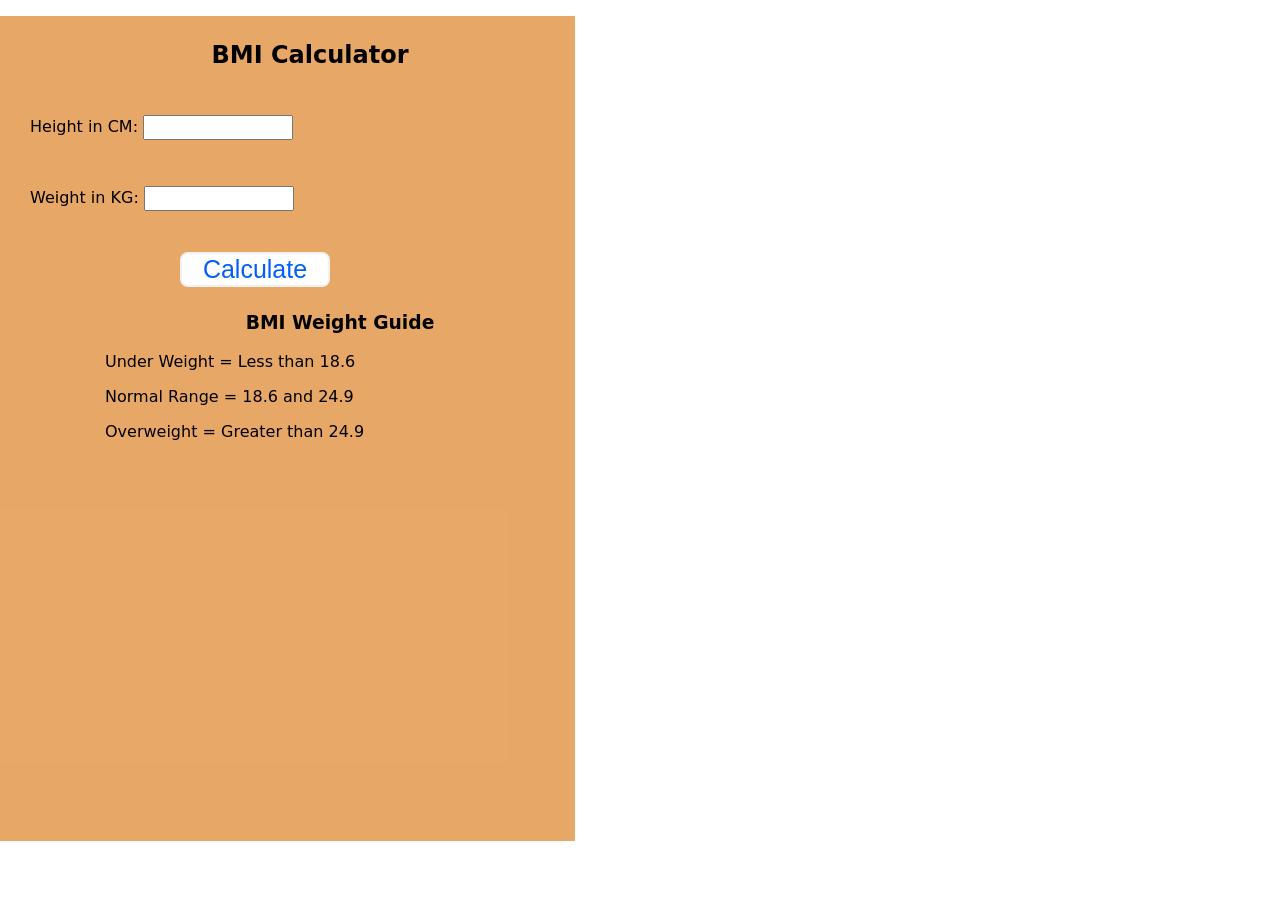
<file: BMI/index.html>
<!DOCTYPE html>
<html lang="en">
  <head>
    <meta charset="UTF-8" />
    <meta name="viewport" content="width=device-width, initial-scale=1.0" />
    <meta http-equiv="X-UA-Compatible" content="ie=edge" />
    <link rel="stylesheet" href="style.css" />
    <link rel="stylesheet" href="../styles.css" />
    <title>BMI Calculator</title>
  </head>
  <body>
    
    <div class="container">
      <h1 style= "text-align:center;">BMI Calculator</h1>
      <form>
        <p><label>Height in CM: </label><input type="text" id="height" /></p>
        <p><label>Weight in KG: </label><input type="text" id="weight" /></p>
        <button>Calculate</button>
        <div id="results"></div>
        <div id="weight-guide">
          <h3 style= "text-align:center;">BMI Weight Guide</h3>
          <p>Under Weight = Less than 18.6</p>
          <p>Normal Range = 18.6 and 24.9</p>
          <p>Overweight = Greater than 24.9</p>
        </div>
      </form>
    </div>
  </body>
  <script src="script.js"></script>
</html>
</file>
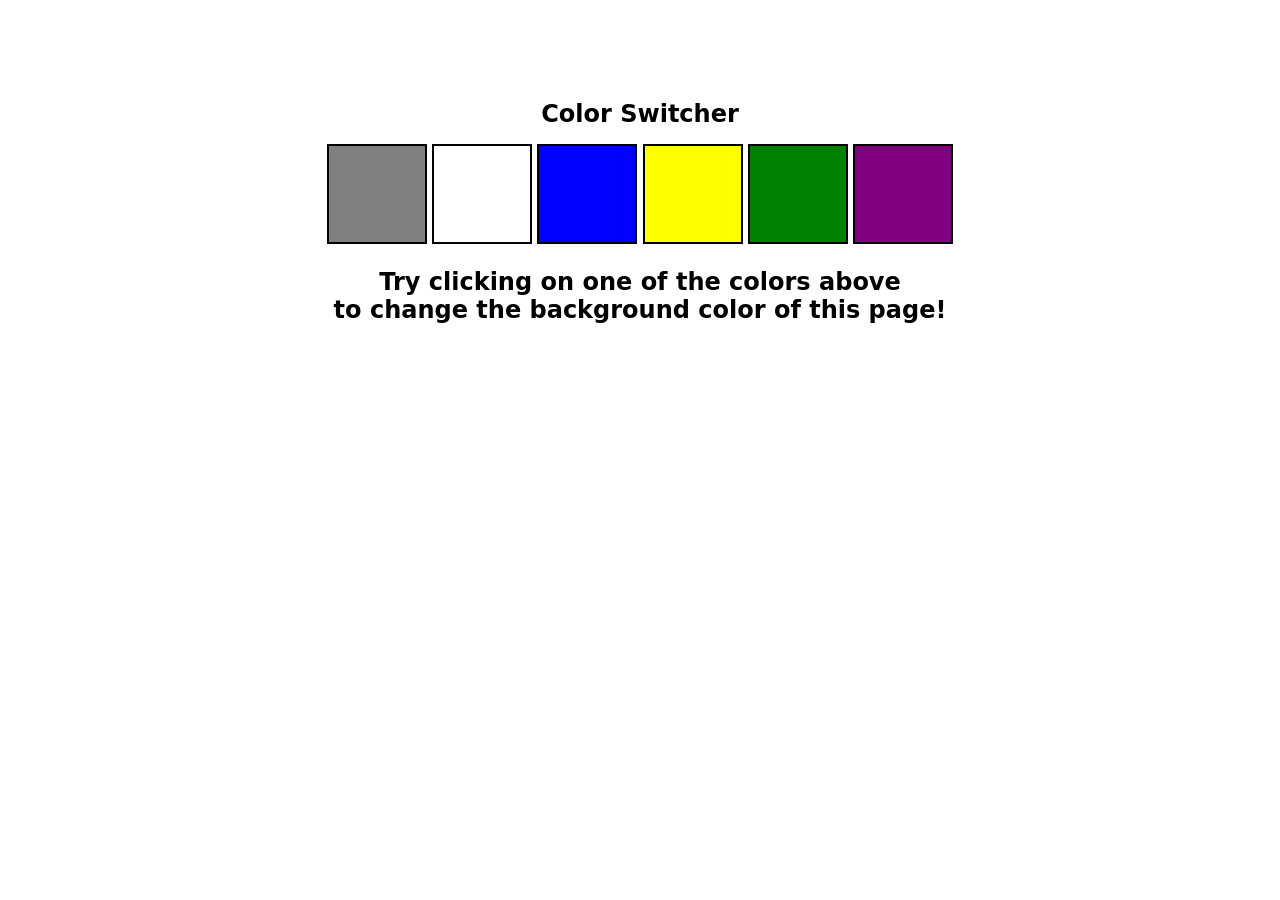
<file: colorswitch/index.html>
<!DOCTYPE html>
<html lang="en">
  <head>
    <meta charset="UTF-8" />
    <meta name="viewport" content="width=device-width, initial-scale=1.0" />
    <meta http-equiv="X-UA-Compatible" content="ie=edge" />
    <link rel="stylesheet" href="style.css" />
    <link rel="stylesheet" href="../styles.css" />
    <title>Background Color Switcher</title>
  </head>
  <body>
    <!-- <nav>
      <a href="/" aria-current="page">Home</a>
     
      >
    </nav> -->
    <div class="canvas">
      <!-- <a
        style="
          background-color: #fff;
          padding: 10px 30px;
          border-radius: 8px;
          color: #212121;
          text-decoration: none;
          border: 2px solid #212121;
        "
        href="../index.html"
        >Back to Home Page</a
      > -->
      <h1>Color Switcher</h1>
      <span class="button" id="grey"></span>
      <span class="button" id="white"></span>
      <span class="button" id="blue"></span>
      <span class="button" id="yellow"></span>
      <span class ="button" id= "green"></span>
      <span class ="button" id= "purple"></span>
      <h2>
        Try clicking on one of the colors above
        <span>to change the background color of this page!</span>
      </h2>
    </div>
    <script src="script.js"></script>
  </body>
</html>
</file>
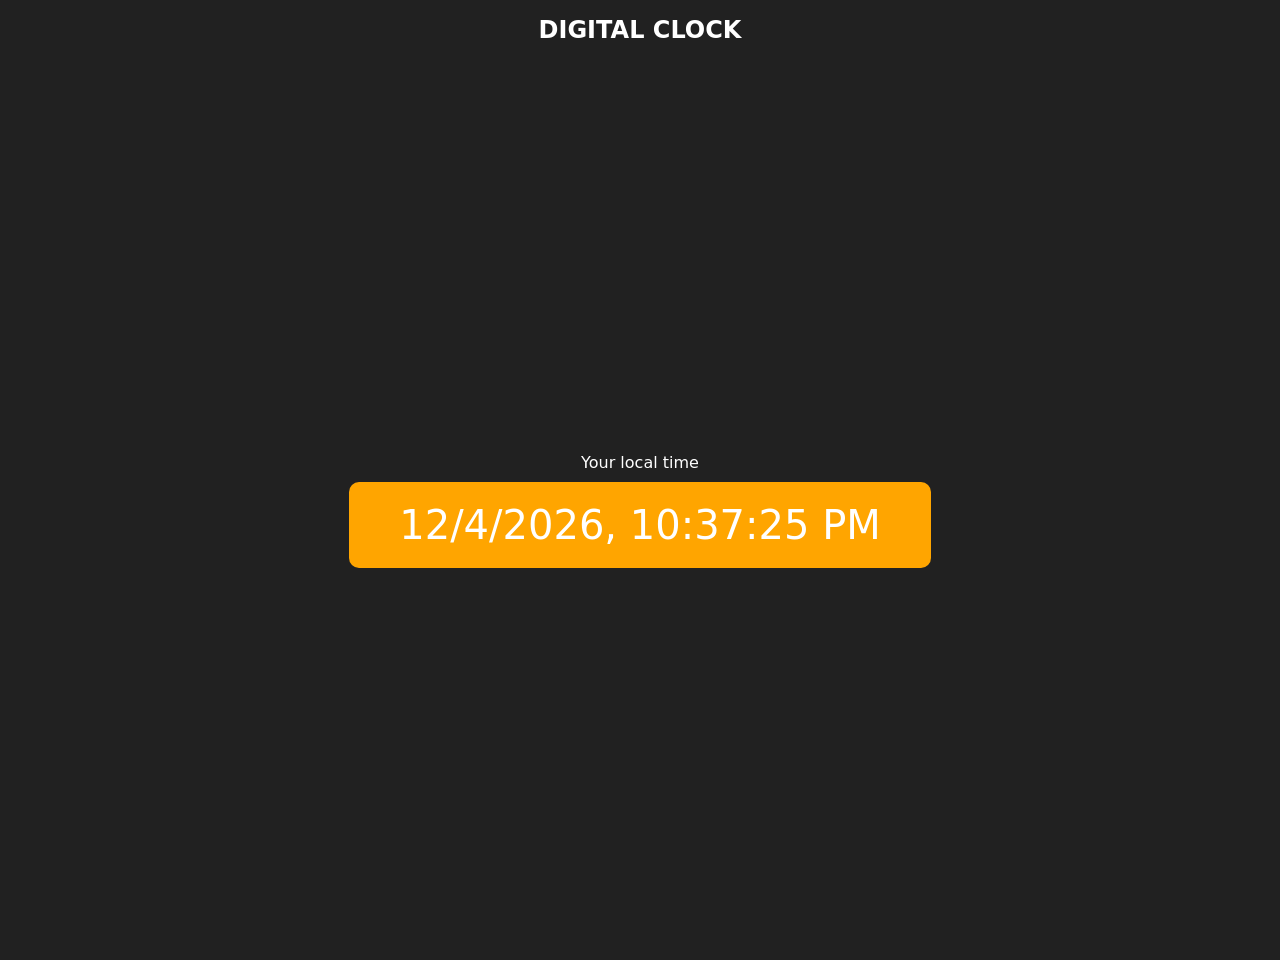
<file: DigitalClock/index.html>
<!DOCTYPE html>
<html lang="en">
  <head>
    <meta charset="UTF-8" />
    <meta name="viewport" content="width=device-width, initial-scale=1.0" />
    <meta http-equiv="X-UA-Compatible" content="ie=edge" />
    <link rel="stylesheet" type="text/css" href="../styles.css" />
    <title>Your Local Time</title>
    <style>
      body {
        background-color: #212121;
        color: #fff;
      }
      .center {
        display: flex;
        height: 100vh;
        justify-content: center;
        align-items: center;
        flex-direction: column;
      }
      #clock {
        font-size: 40px;
        background-color: orange;
        padding: 20px 50px;
        margin-top: 10px;
        border-radius: 10px;
      }
    </style>
  </head>
  <body>
    <h1 style= "text-align : center" >DIGITAL CLOCK</h1>
    <div class="center">
      <div id="banner"><span>Your local time</span></div>
      <div id="clock"></div>
    </div>
    <script src="script.js"></script>
  </body>
</html>
</file>
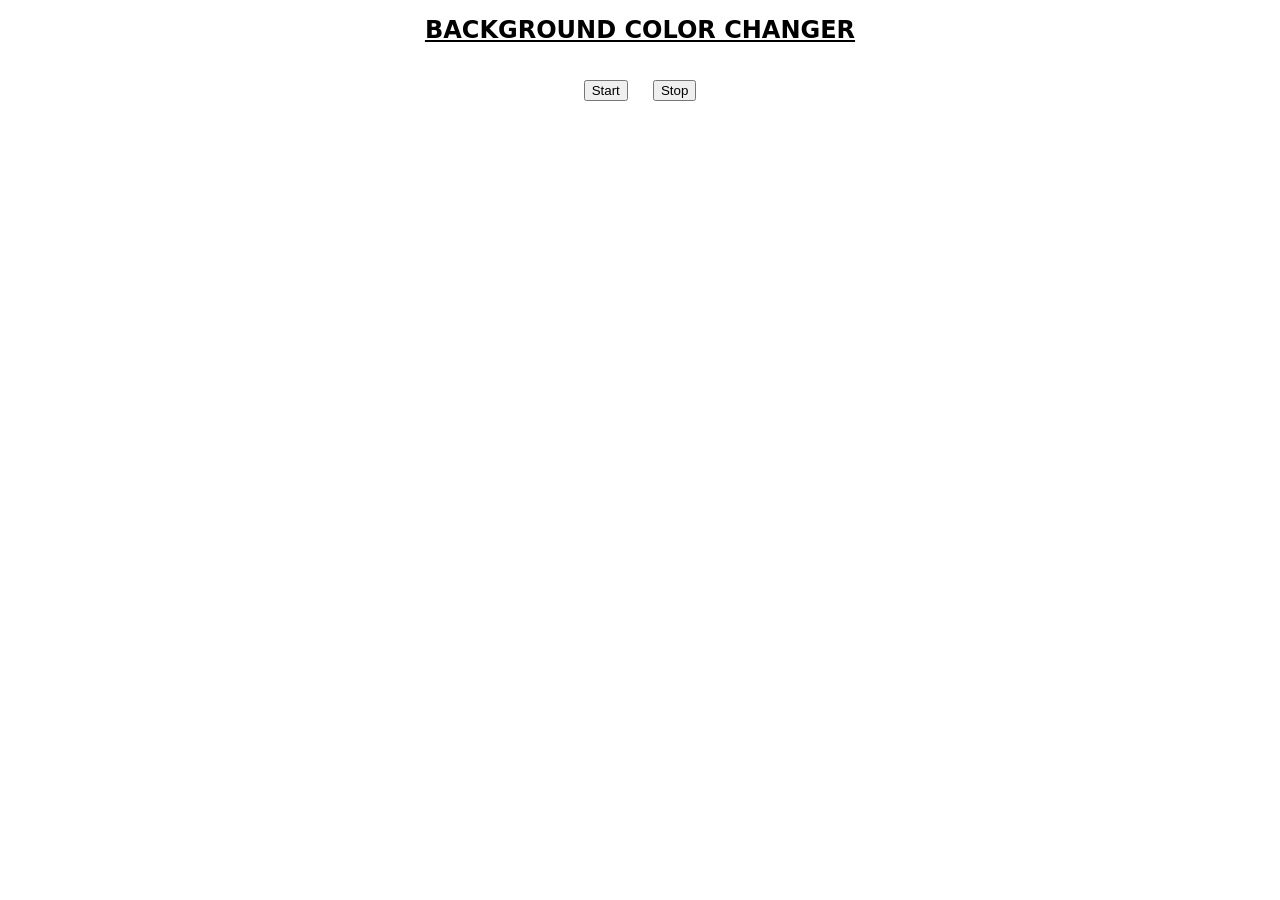
<file: InfiniteColors/index.html>
<!DOCTYPE html>
<html lang="en">
  <head>
    <meta charset="UTF-8" />
    <meta name="viewport" content="width=device-width, initial-scale=1.0" />
    <meta http-equiv="X-UA-Compatible" content="ie=edge" />
    <title>Number Guessing Game</title>
    <link rel="stylesheet" href="style.css" />
    <link rel="stylesheet" href="../styles.css" />
  </head>
  <body>
    

    <h1>BACKGROUND COLOR CHANGER</h1>
    <div class = "button">
      <button id="start">Start</button>
      <span></span>
      <button id="stop">Stop</button>
    </div>
    <script src="script.js"></script>
  </body>
</html>
</file>
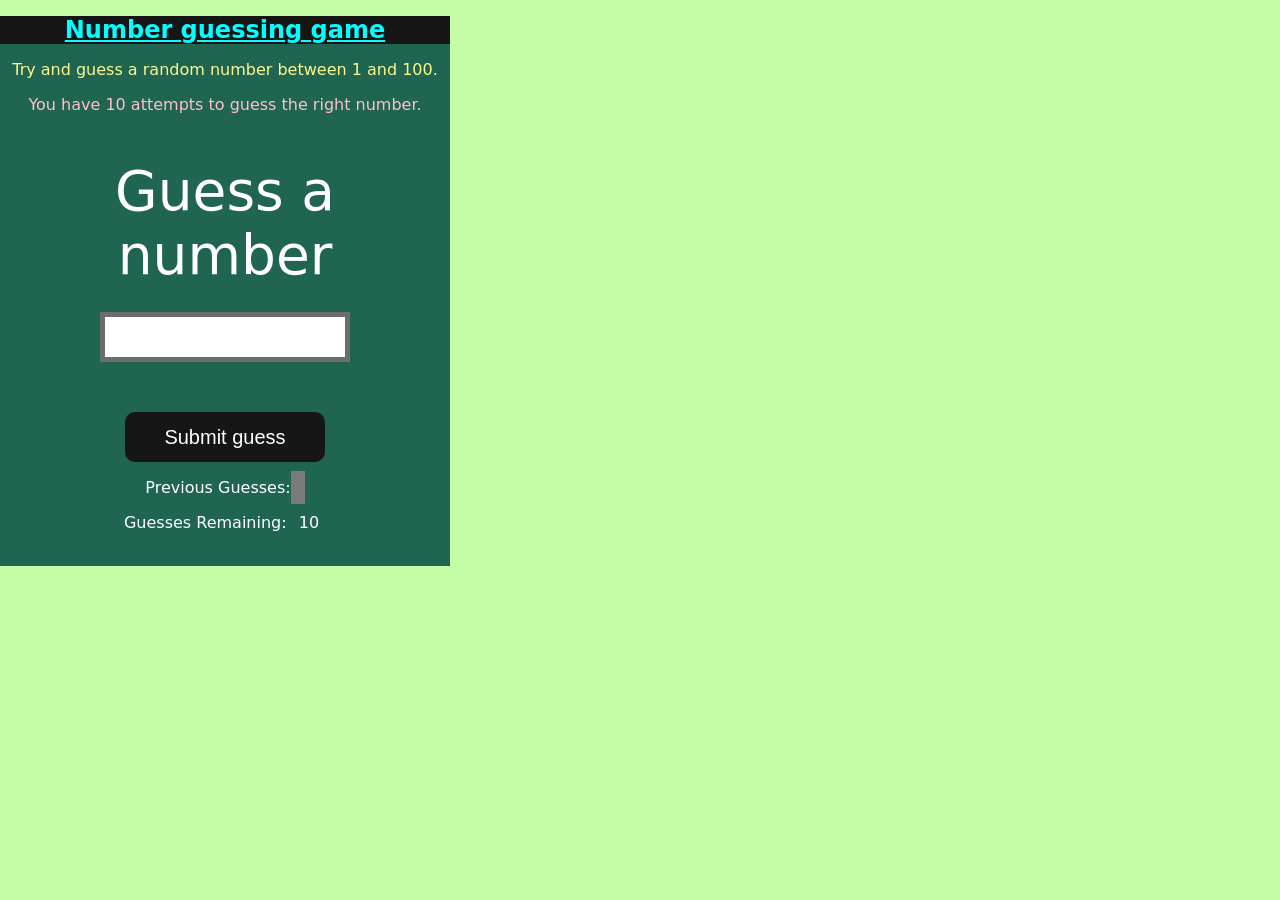
<file: NumberGuessing/index.html>
<!DOCTYPE html>
<html lang="en">
<head>
    <meta charset="UTF-8">
    <meta name="viewport" content="width=device-width, initial-scale=1.0">
    <meta http-equiv="X-UA-Compatible" content="ie=edge">
    <title>Number Guessing Game</title>
    <link rel="stylesheet" href="style.css">
    <link rel="stylesheet" href="../styles.css">
</head>
<body style="background-color:#c5fda7; color:#fff;">
 
    
    <div id="wrapper">
      <h1 style = "text-decoration: underline; color: aqua;"";">Number guessing game</h1>
    <p style = "color : rgb(255, 248, 143) ">Try and guess a random number between 1 and 100.</p>
    <p style = "color : pink">You have 10 attempts to guess the right number.</p>
    </br>
        <form class="form">
            <label2 for="guessField" id="guess">Guess a number</label>
            <input type="text" id="guessField" class="guessField">
            <input type="submit" id="subt" value="Submit guess" class="guessSubmit">
        </form>

        <div class="resultParas">
            <p >Previous Guesses: <span class="guesses"></span></p>
            <p >Guesses Remaining: <span class="lastResult">10</span></p>
            <p class="lowOrHi"></p>
        </div>
    </div>
    <script src="script.js"></script>
</body>
</html>
</file>
<file: BMI/style.css>
.container {
  width: 575px;
  height: 825px;

  background-color: rgba(217, 113, 9, 0.614);
  padding-left: 30px;
}
#height,
#weight {
  width: 150px;
  height: 25px;
  margin-top: 30px;
}

#weight-guide {
  margin-left: 75px;
  margin-top: 25px;
}

#results {
  font-size: 35px;
  margin-left: 90px;
  margin-top: 20px;
  color: rgb(241, 241, 241);
}

button {
  width: 150px;
  height: 35px;
  margin-left: 150px;
  margin-top: 25px;
  background-color: #fff;
  padding: 1px 15px;
  border-radius: 8px;
  color: #005ff9;
  text-decoration: none;
  border: 2px solid #e1e1e175;

  font-size: 25px;
}

h1 {
  padding-left: 15px;
  padding-top: 25px;
  
}
</file>
<file: styles.css>
* {
  box-sizing: border-box;
}

body {
  margin: 0;
  font-family: system-ui, sans-serif;
  color: black;
  background-color: white;
}

nav {
  display: flex;
  flex-wrap: wrap;
  align-items: center;
  justify-content: center;
  padding: 0.5rem;
  gap: 0.5rem;
  border-bottom: solid 1px #aaa;
  background-color: #eee;
}

nav a {
  display: inline-block;
  min-width: 9rem;
  padding: 0.5rem;
  border-radius: 0.2rem;
  border: solid 1px rgb(22, 22, 22);
  text-align: center;
  text-decoration: none;
  color: #1b1b1b;
}

nav a[aria-current='page'] {
  color: #000;
  background-color: #d4d4d4;
}

main {
  padding: 1rem;
}

h1 {
  font-weight: bold;
  font-size: 1.5rem;
}

.projects {
  display: flex;
  flex-direction: column;
}

.project-link {
  background-color: #fff;
  padding: 10px 30px;
  border-radius: 8px;
  color: #212121;
  text-decoration: none;
  border: 2px solid #212121;
  margin-top: 5px;
}
</file>
<file: colorswitch/style.css>
html {
  margin: 0;
}

span {
  display: block;
}
.canvas {
  margin: 100px auto 100px;
  width: 80%;
  text-align: center;
}

.button {
  width: 100px;
  height: 100px;
  border: solid black 2px;
  display: inline-block;
}

#grey {
  background: grey;
}

#white {
  background: white;
}
#blue {
  background: blue;
}
#yellow {
  background: yellow;
}

#green {
  background : green;
}

#purple {
  background : purple;
}
</file>
<file: InfiniteColors/style.css>
.button{
    gap: 20px;
    text-align: center;
    justify-content: center;
    padding: 20px;
}
#start{
    margin-right: 10px;
}
#stop{
    margin-left: 10px;
}
h1{
    justify-content: center;
    text-align: center;
    text-decoration: underline;
}
</file>
<file: NumberGuessing/style.css>
html {
  font-family: sans-serif;
}

body {
  width: 300px;
  max-width: 750px;
  min-width: 480px;
  margin: 0 auto;
  background-color: #212121;
}

.lastResult {
  color: white;
  padding: 7px;
}

.guesses {
  color: white;
  padding: 7px;
}

button {
  background-color: #141414;
  color: #fff;
  width: 250px;
  height: 50px;
  border-radius: 25px;
  font-size: 30px;
  border-style: none;
  margin-top: 30px;
  /* margin-left: 50px; */
}

#subt {
  background-color: #161616;
  color: #ffffff;
  width: 200px;
  height: 50px;
  border-radius: 10px;
  font-size: 20px;
  border-style: none;
  margin-top: 50px;
  /* margin-left: 75px; */
}

#guessField {
  color: #000;
  width: 250px;
  height: 50px;
  font-size: 30px;
  border-style: none;
  margin-top: 25px;

  /* margin-left: 50px; */
  border: 5px solid #6c6d6d;
  text-align: center;
}

#guess {
  font-size: 55px;
  /* margin-left: 90px; */
  margin-top: 120px;
  color: #fff;
}

.guesses {
  background-color: #7a7a7a;
}

#wrapper {
  box-sizing: border-box;
  text-align: center;
  width: 450px;
  height: 550px;
  background-color: #0a5147e1;
  color: #fff;
  font-size: 25px;
}

h1 {
  background-color: #161616;

  color: #fff;
  text-align: center;
}

p {
  font-size: 16px;
  text-align: center;
}
</file>
